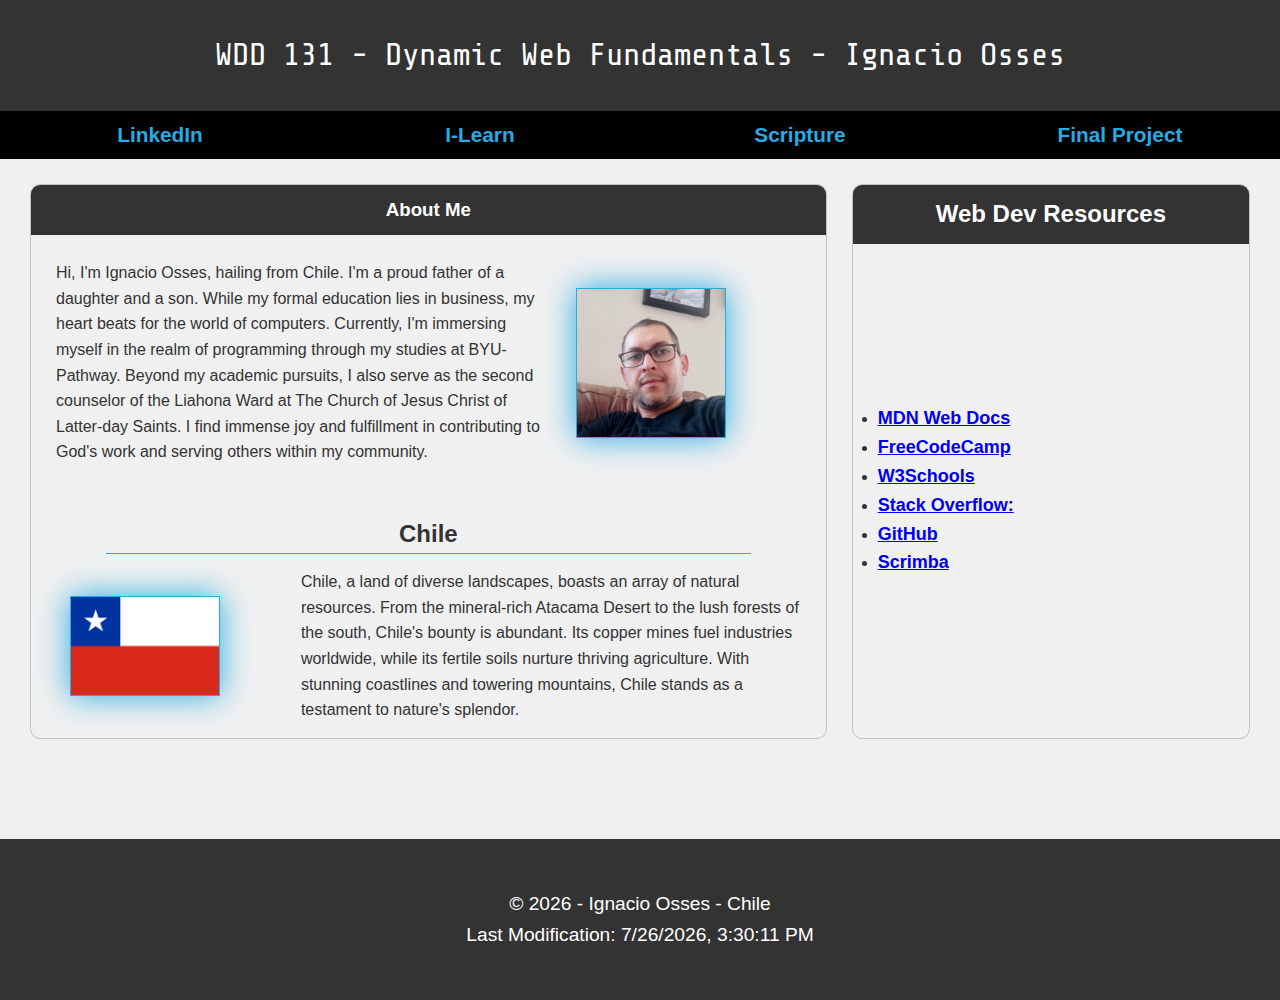
<file: index.html>
<!DOCTYPE html>
<html lang="en-US">

<head>
  <meta charset="UTF-8">
  <meta name="viewport" content="width=device-width, initial-scale=1.0">
  <title>WDD 131 - Dynamic Web Fundamentals - Ignacio Osses</title>
  <meta name="description" content="WDD 131 - Dynamic Web Fundamentals - Ignacio Osses - My Homepage with links">
  <meta name="author" content="Ignacio Osses">
  <link rel="preconnect" href="https://fonts.googleapis.com">
  <link rel="preconnect" href="https://fonts.gstatic.com" crossorigin>
  <link href="https://fonts.googleapis.com/css2?family=Share+Tech+Mono&display=swap" rel="stylesheet">
  <link rel="stylesheet" href="styles/base.css">
  <script src="scripts/getdates.js" defer></script>
</head>

<body>
  <header>
    <!-- <h1>WDD 131 - Dynamic Web Fundamentals - <span class="name"> Ignacio Osses</span></h1> -->
    <h1>WDD 131 - Dynamic Web Fundamentals - Ignacio Osses</h1>
    <nav>
      <ul>
        <li><a href="https://www.linkedin.com/in/ignacio-osses-dev/" target="_blank">LinkedIn</a></li>
        <li><a href="https://byui.instructure.com/" target="_blank">I-Learn</a></li>
        <li><a href="https://www.churchofjesuschrist.org/study/scriptures/nt/james/1?lang=eng&id=p5#p5"
            target="_blank">Scripture</a></li>
        <li><a href="#">Final Project</a></li>
      </ul>
    </nav>
  </header>
  <main>

    <section class="card">
      <div class="card-header">
        <h3>About Me</h3>
      </div>
      <div class="card-content">
        <p>
          Hi, I'm Ignacio Osses, hailing from Chile. I'm a proud father of a
          daughter and a son. While my formal education lies in business, my
          heart beats for the world of computers. Currently, I'm immersing
          myself in the realm of programming through my studies at BYU-Pathway.
          Beyond my academic pursuits, I also serve as the second counselor of
          the Liahona Ward at The Church of Jesus Christ of Latter-day Saints. I
          find immense joy and fulfillment in contributing to God's work and
          serving others within my community.
        </p>
        <img src="images/ignacio.jpg" alt="Ignacio's profile picture, author of the page">

      </div>

      <div>
        <h2 class="country">Chile</h2>
      </div>
      <div class="card-content-second">
        <img src="images/Flag_of_Chile.webp" alt="chilean flag image">
        <p>Chile, a land of diverse landscapes, boasts an array of natural resources. From the mineral-rich Atacama
          Desert
          to the lush forests of the south, Chile's bounty is abundant. Its copper mines fuel industries worldwide,
          while
          its fertile soils nurture thriving agriculture. With stunning coastlines and towering mountains, Chile stands
          as
          a testament to nature's splendor.</p>

      </div>
    </section>
    <section class="card">
      <div class="card-header">
        <h2>Web Dev Resources</h2>
      </div>
      <div class="card-content">
        <ul class="links">
          <li><a href="https://developer.mozilla.org/en-US/" target="_blank">MDN Web Docs</a></li>
          <li><a href="https://www.freecodecamp.org/" target="_blank">FreeCodeCamp</a></li>
          <li><a href="https://www.w3schools.com/" target="_blank">W3Schools</a></li>
          <li><a href="https://stackoverflow.com/" target="_blank">Stack Overflow:</a></li>
          <li><a href="https://github.com/" target="_blank">GitHub</a></li>
          <li><a href="https://v2.scrimba.com/" target="_blank">Scrimba</a></li>
        </ul>
      </div>


    </section>


  </main>
  <footer>
    <p>© <span id="currentyear"> </span> - Ignacio Osses - Chile</p>
    <p>Last Modification: <span id="lastmodify"></span></p>
  </footer>

</body>

</html>
</file>
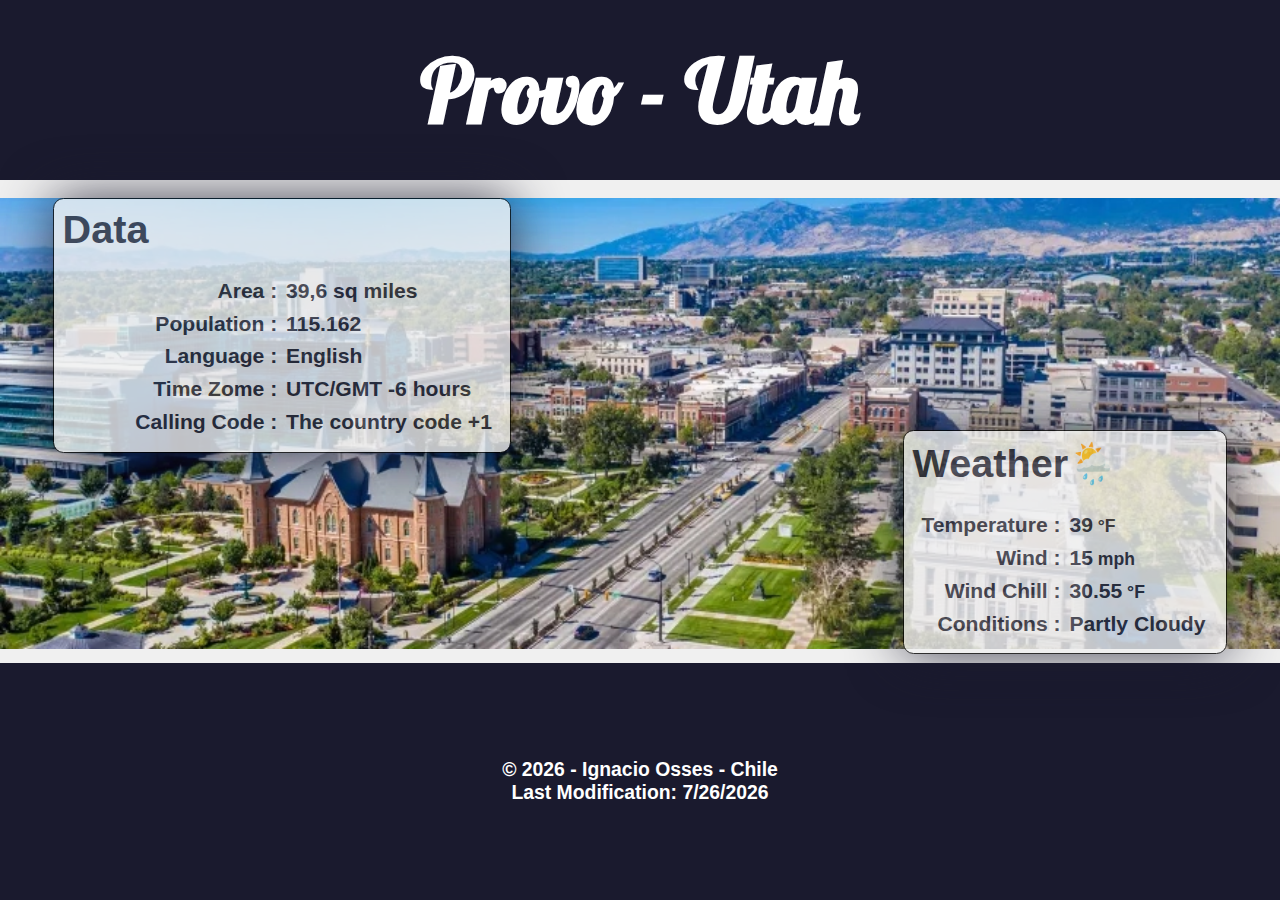
<file: place.html>
<!DOCTYPE html>
<html lang="en-US">

<head>
  <meta charset="UTF-8">
  <meta name="viewport" content="width=device-width, initial-scale=1.0">
  <title>WDD 131 - W03 Assignment - Ignacio Osses</title>
  <meta name="description" content="WDD 131 - W03 Assignment - Ignacio Osses">
  <meta name="author" content="Ignacio Osses">
  <link rel="stylesheet" href="styles/place.css">
  <script src="scripts/place.js" defer></script>

  <link rel="preconnect" href="https://fonts.googleapis.com">
  <link rel="preconnect" href="https://fonts.gstatic.com" crossorigin>
  <link href="https://fonts.googleapis.com/css2?family=Lobster&display=swap" rel="stylesheet">
</head>

<body>
  <header>
    <h1>Provo - Utah</h1>
  </header>

  <main>
    <div class="hero">
      <picture>
        <!-- <source srcset="images/provo_medium.webp" media="(min-width: 400px)"> -->
        <source srcset="images/provo_medium.webp" media="(max-width: 800px)">
        <img src="images/provo_edit.webp" alt="Provo city picture">
      </picture>



      <Section class="data-box">
        <h2>Data</h2>
        <div class="data-row">
          <span class="data-label">Area :</span>
          <span class="data-value"> 39,6 sq miles</span>
          <span class="data-label">Population :</span>
          <span class="data-value"> 115.162</span>
          <span class="data-label">Language :</span>
          <span class="data-value"> English</span>
          <span class="data-label">Time Zome :</span>
          <span class="data-value"> UTC/GMT -6 hours</span>
          <span class="data-label">Calling Code :</span>
          <span class="data-value"> The country code +1</span>
        </div>
      </Section>


      <Section class="weather-box">
        <h2 id="weather_h2">Weather</h2>
        <div id="svg_weather">
          <svg viewBox="0 0 500 500" xmlns="http://www.w3.org/2000/svg">
            <title />
            <g data-name="图层 1" id="图层_1">
              <path class="cls-1"
                d="M236.75,272.11A82.26,82.26,0,0,1,316,241.64a76.19,76.19,0,0,1,10.36,2.59,82.65,82.65,0,0,0-64.92-68.08C228.11,169.4,193.17,185,175.64,214a83,83,0,0,0-4.41,76.58c.47-.46.94-.92,1.42-1.37A70.52,70.52,0,0,1,236.75,272.11Z" />
              <path class="cls-2"
                d="M171.23,290.58A83,83,0,0,1,175.64,214c17.54-28.95,52.48-44.6,85.76-37.86a82.65,82.65,0,0,1,64.92,68.08,78.27,78.27,0,0,1,15.84,7.19,98,98,0,0,0-63.86-86.09c-37.69-13.82-81.9-1.62-107.27,29.43-25,30.6-29.26,74.3-10,108.8A67.76,67.76,0,0,1,171.23,290.58Z" />
              <path class="cls-2"
                d="M253.07,131.54V97.89c0-9.65-15-9.67-15,0v33.65C238.07,141.19,253.07,141.21,253.07,131.54Zm-7.5-33.65v0Z" />
              <path class="cls-2"
                d="M176.66,152.05c4.83,8.36,17.79.81,13-7.57l-16.83-29.15c-4.83-8.36-17.79-.81-13,7.57Zm6.48-3.79-16.83-29.15Z" />
              <path class="cls-2"
                d="M141.22,187.49l-29.15-16.83c-8.37-4.84-15.94,8.12-7.57,13l29.15,16.83C142,205.28,149.59,192.32,141.22,187.49Zm-32.93-10.35L137.44,194Z" />
              <path class="cls-2"
                d="M87.06,263.9h33.65c9.65,0,9.67-15,0-15H87.06C77.4,248.9,77.39,263.9,87.06,263.9Zm33.65-7.5h0Z" />
              <path class="cls-2"
                d="M112.08,342.13l29.15-16.83c8.36-4.83.81-17.79-7.57-13l-29.15,16.83C96.15,334,103.69,347,112.08,342.13Zm25.36-23.3-29.15,16.83Z" />
              <path class="cls-2"
                d="M370.42,263.9h33.65c9.65,0,9.67-15,0-15H370.42C360.77,248.9,360.75,263.9,370.42,263.9Zm0-7.5h0Z" />
              <path class="cls-2"
                d="M357.48,200.44l29.15-16.83c8.36-4.83.81-17.79-7.57-13l-29.15,16.83C341.55,192.32,349.1,205.28,357.48,200.44Zm25.36-23.3L353.7,194Z" />
              <path class="cls-2"
                d="M314.47,152.05l16.83-29.15c4.84-8.37-8.12-15.94-13-7.57l-16.83,29.15C296.68,152.86,309.64,160.42,314.47,152.05Zm10.35-32.93L308,148.27Z" />
              <path class="cls-2"
                d="M377.25,293.37c.54,1.41,1.05,2.84,1.51,4.29a7.08,7.08,0,0,1,.16,4.09,51.75,51.75,0,0,1-17.73,100.37H220.54a62.23,62.23,0,0,1-55-91.35c-1-1.44-1.95-2.9-2.86-4.4-.56-.93-1.1-1.87-1.62-2.81a71.25,71.25,0,0,0-9.23,48,69.75,69.75,0,0,0,38.58,51.19c11.68,5.47,23.78,6.86,36.45,6.86H350.31c9.8,0,19.5.28,29-2.82,24.63-8.06,41.85-31.83,41.13-57.87A59.93,59.93,0,0,0,377.25,293.37Z" />
              <path class="cls-2"
                d="M220.54,277.65a62.16,62.16,0,0,1,19.18,3,73.75,73.75,0,0,1,87.48-28.16,82.09,82.09,0,0,0-.89-8.29A76.19,76.19,0,0,0,316,241.64a82.26,82.26,0,0,0-79.21,30.47c1.67.38,3.32.82,5,1.33l-8.47,3.45q1.68-2.46,3.5-4.78a70.52,70.52,0,0,0-64.11,17.1c-.48.45-1,.91-1.42,1.38a78.51,78.51,0,0,0,3.63,7.06A62.05,62.05,0,0,1,220.54,277.65Z" />
              <path class="cls-2" d="M241.72,273.44c-1.65-.51-3.3-.95-5-1.33q-1.82,2.32-3.5,4.78Z" />
              <path class="cls-2"
                d="M342.22,260.28A74,74,0,0,1,369,292.76a7.49,7.49,0,0,1,4.52-.35c1.26.27,2.5.6,3.73,1a83.68,83.68,0,0,0-35.1-42c.1,1.65.17,3.31.18,5C342.32,257.7,342.28,259,342.22,260.28Z" />
              <path class="cls-2"
                d="M369,292.76a73,73,0,0,1,2.53,6.89,51.3,51.3,0,0,1,7.39,2.1,7.08,7.08,0,0,0-.16-4.09c-.46-1.45-1-2.87-1.51-4.29-1.23-.35-2.47-.68-3.73-1A7.49,7.49,0,0,0,369,292.76Z" />
              <path class="cls-2"
                d="M342.33,256.4c.06-8.29-11-9.46-14.15-3.5a73.42,73.42,0,0,1,13.39,7A7.44,7.44,0,0,0,342.33,256.4Z" />
              <path class="cls-2" d="M342.22,260.28c.06-1.29.11-2.59.12-3.89a7.44,7.44,0,0,1-.77,3.46Z" />
              <path class="cls-2"
                d="M165.54,310.77a62.36,62.36,0,0,1,9.32-13.13,78.51,78.51,0,0,1-3.63-7.06,67.76,67.76,0,0,0-10.17,13c.53.94,1.06,1.88,1.62,2.81C163.59,307.87,164.56,309.33,165.54,310.77Z" />
              <path class="cls-2"
                d="M327.21,252.51l1,.38c3.17-6,14.22-4.79,14.15,3.5,0-1.67-.08-3.33-.18-5a78.27,78.27,0,0,0-15.84-7.19A82.09,82.09,0,0,1,327.21,252.51Z" />
              <path class="cls-3"
                d="M405.36,347.5c1,19.06-10.19,37.28-28.18,44.17-8.12,3.11-16.25,2.95-24.71,2.95H237c-5.48,0-11,.05-16.45,0a54.71,54.71,0,0,1-50-77.11,53.89,53.89,0,0,1,6-10.38c.78-1.05,1.59-2.06,2.44-3,14.38-16.69,37.56-22.69,58.65-16.18,3.34,1,6.63-.74,8.47-3.45,14.64-21.53,41.42-33.13,67.15-28.1a66.85,66.85,0,0,1,13.82,4.31c.87.38,1.73.77,2.57,1.18s1.94,1,2.89,1.49a67,67,0,0,1,31.6,38.11,6.37,6.37,0,0,0,5.31,5.44C388.93,311.09,404.25,327.28,405.36,347.5Z" />
              <path class="cls-4"
                d="M378.92,301.75a51.75,51.75,0,0,1-17.73,100.37H220.54a62.24,62.24,0,1,1,19.18-121.44,73.75,73.75,0,0,1,87.48-28.16l1,.38a72.34,72.34,0,0,1,13.39,7c.22.14.44.28.65.43A73.93,73.93,0,0,1,369,292.77c.95,2.24,1.8,4.54,2.53,6.89A50.84,50.84,0,0,1,378.92,301.75Zm-1.74,89.92c18-6.89,29.22-25.11,28.18-44.17-1.11-20.22-16.43-36.41-35.82-40.61a6.37,6.37,0,0,1-5.31-5.44,67,67,0,0,0-31.6-38.11c-1-.52-1.91-1-2.89-1.49s-1.7-.8-2.57-1.18a66.85,66.85,0,0,0-13.82-4.31c-25.73-5-52.51,6.57-67.15,28.1-1.84,2.71-5.13,4.48-8.47,3.45-21.09-6.51-44.27-.51-58.65,16.18-.85,1-1.66,2-2.44,3a53.89,53.89,0,0,0-6,10.38,54.71,54.71,0,0,0,50,77.11c5.48.05,11,0,16.45,0H352.47C360.93,394.62,369.06,394.78,377.18,391.67Z" />
            </g>
          </svg>

        </div>

        <div class="data-row">
          <span class="data-label">Temperature :</span>
          <p><span class="data-value" id="temperature">39</span> °F</p>
          <span class="data-label">Wind :</span>
          <p><span class="data-value" id="windSpeed">15</span> mph</p>
          <span class="data-label">Wind Chill :</span>
          <p><span class="data-value" id="windChill">9.8</span> °F</p>
          <span class="data-label">Conditions :</span>
          <span class="data-value"> Partly Cloudy</span>

        </div>

      </Section>

    </div>
  </main>
  <footer>
    <p>© <span id="currentyear"> </span> - Ignacio Osses - Chile</p>
    <p>Last Modification: <span id="lastmodify"></span></p>
  </footer>
</body>

</html>
</file>
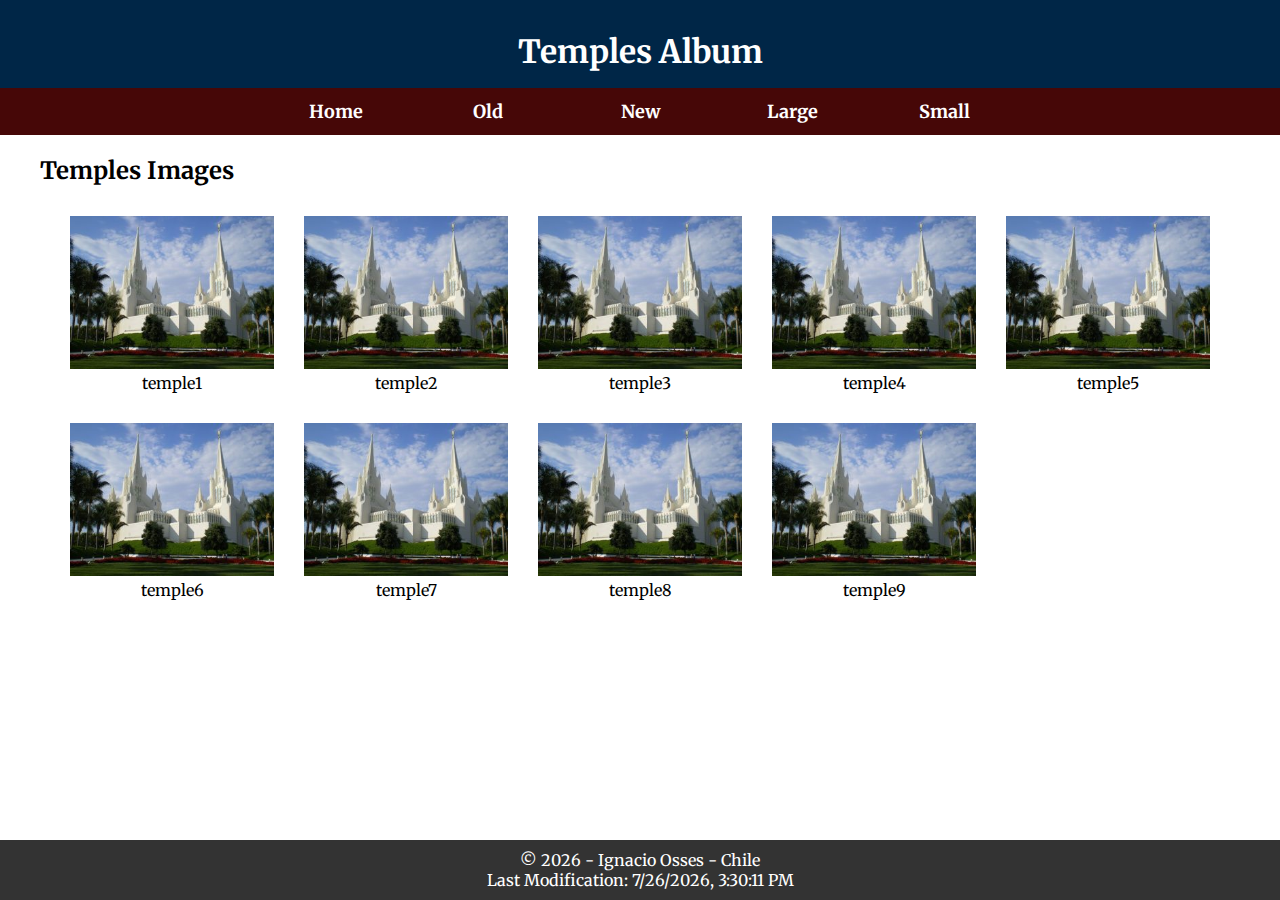
<file: temples.html>
<!DOCTYPE html>
<html lang="en-US">

<head>
  <meta charset="UTF-8">
  <meta name="viewport" content="width=device-width, initial-scale=1.0">
  <title>Temples Album</title>
  <meta name="author" content="Ignacio Osses">
  <meta name="description" content="responsive photo album with hamburger menu navigation for mobile screen size">
  <script src="scripts/temples.js" defer></script>
  <link rel="stylesheet" href="styles/temples.css">
  <link rel="stylesheet" href="styles/temples-large.css">
  <link rel="preconnect" href="https://fonts.googleapis.com">
  <link rel="preconnect" href="https://fonts.gstatic.com" crossorigin>
  <link href="https://fonts.googleapis.com/css2?family=Merriweather:wght@300;400;700&display=swap" rel="stylesheet">
</head>


<body>
  <header>
    <h1>Temples Album</h1>
    <a href="#" id="menu"></a>
    <nav>
      <ul class="navigation">
        <li><a href="#">Home</a></li>
        <li><a href="#">Old</a></li>
        <li><a href="#">New</a></li>
        <li><a href="#">Large</a></li>
        <li><a href="#">Small</a></li>
      </ul>
    </nav>
  </header>
  <main>

    <h2>Temples Images</h2>

    <!-- (figure>img[src="temple$"][alt="temple$"]+figcaption{temple$})*9 -->
    <div class="grid-container">
      <figure>
        <img src="images/san-diego-temple.jpg" alt="temple1">
        <figcaption>temple1</figcaption>
      </figure>
      <figure>
        <img src="images/san-diego-temple.jpg" alt="temple2">
        <figcaption>temple2</figcaption>
      </figure>
      <figure>
        <img src="images/san-diego-temple.jpg" alt="temple3">
        <figcaption>temple3</figcaption>
      </figure>
      <figure>
        <img src="images/san-diego-temple.jpg" alt="temple4">
        <figcaption>temple4</figcaption>
      </figure>
      <figure>
        <img src="images/san-diego-temple.jpg" alt="temple5">
        <figcaption>temple5</figcaption>
      </figure>
      <figure>
        <img src="images/san-diego-temple.jpg" alt="temple6">
        <figcaption>temple6</figcaption>
      </figure>
      <figure>
        <img src="images/san-diego-temple.jpg" alt="temple7">
        <figcaption>temple7</figcaption>
      </figure>
      <figure>
        <img src="images/san-diego-temple.jpg" alt="temple8">
        <figcaption>temple8</figcaption>
      </figure>
      <figure>
        <img src="images/san-diego-temple.jpg" alt="temple9">
        <figcaption>temple9</figcaption>
      </figure>
    </div>


  </main>
  <footer>
    <p>© <span id="currentyear"> </span> - Ignacio Osses - Chile</p>
    <p>Last Modification: <span id="lastmodify"></span></p>
  </footer>

</body>

</html>
</file>
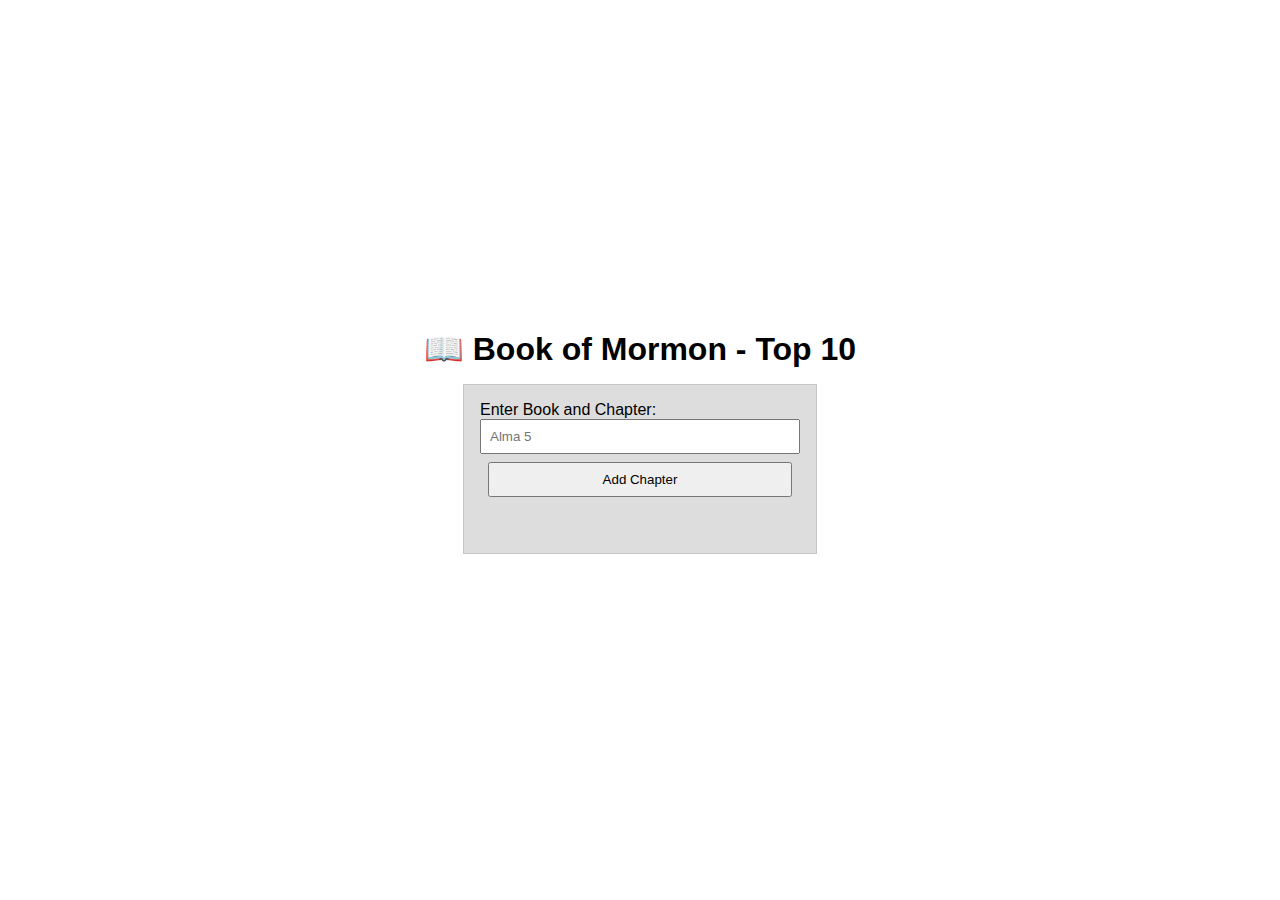
<file: week02/bom.html>
<!DOCTYPE html>
<html lang="en-US">

<head>
  <meta charset="UTF-8">
  <meta name="viewport" content="width=device-width, initial-scale=1.0">
  <title>Book of Mormon - Top 10</title>
  <meta name="author" content="Ignacio Osses">
  <meta name="description" content="The Book of Mormon Top 10 App">
  <link rel="stylesheet" href="styles/styles.css">
  <script src="scripts/bookOfMormon.js" defer></script>
</head>

<body>
  <h1>📖 Book of Mormon - Top 10</h1>
  <main>
    <label for="favchap">Enter Book and Chapter: </label>
    <input type="text" id="favchap" placeholder="Alma 5">
    <button type="submit">Add Chapter</button>
    <ul id="list"></ul>
  </main>

</body>

</html>
</file>
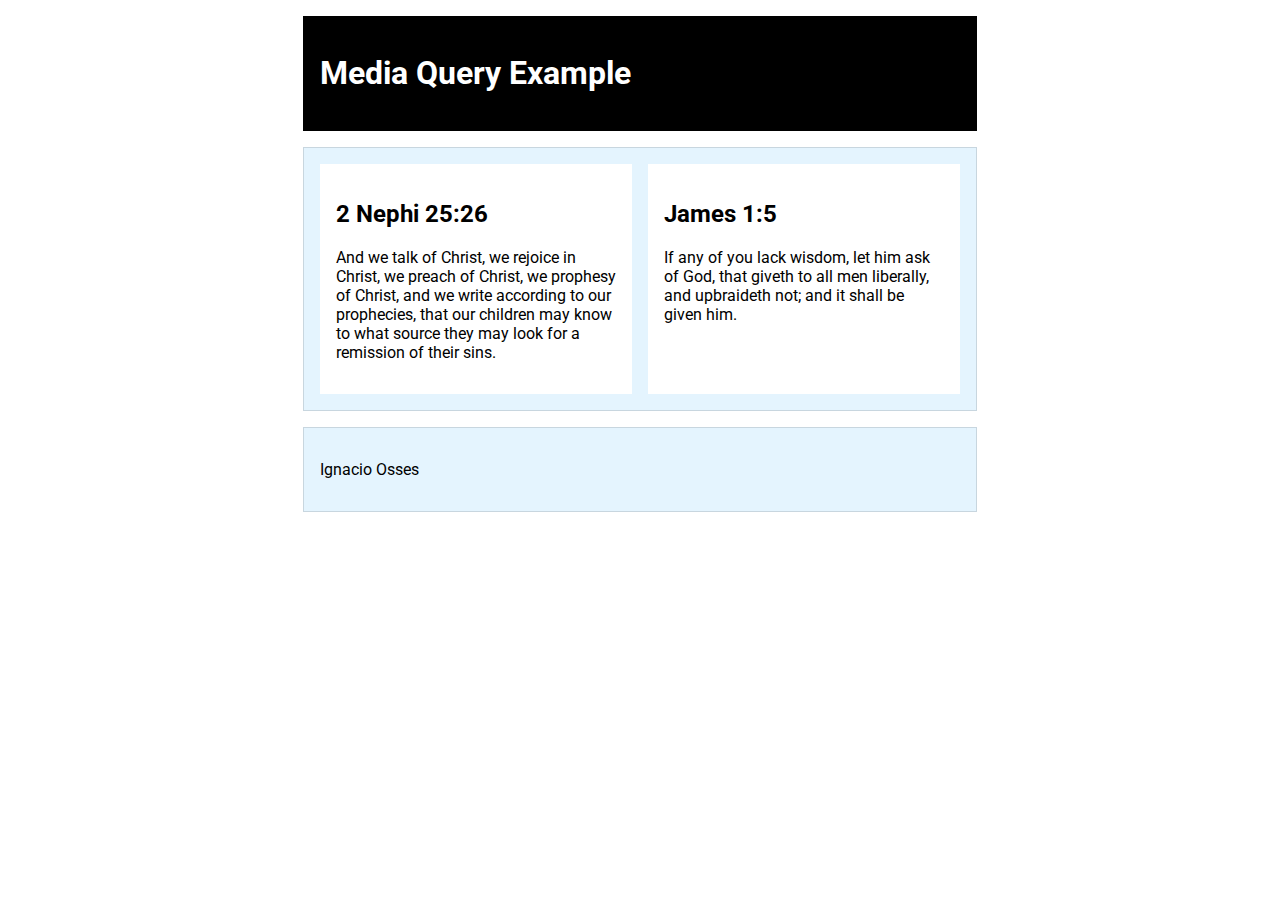
<file: week02/media-query.html>
<!DOCTYPE html>
<html lang="en-US">

<head>
  <meta charset="UTF-8">
  <meta name="viewport" content="width=device-width, initial-scale=1.0">
  <title>WDD 131 - Media Query Example</title>
  <meta name="description" content="Media query learning activity example page.">
  <meta name="author" content="Ignacio Osses">
  <link rel="preconnect" href="https://fonts.googleapis.com">
  <link rel="preconnect" href="https://fonts.gstatic.com" crossorigin>
  <link href="https://fonts.googleapis.com/css2?family=Roboto&display=swap" rel="stylesheet">
  <link rel="stylesheet" href="styles/media-query.css">
  <link rel="stylesheet" href="styles/media-query-large.css">

</head>

<body>
  <!-- header>h1^main>section*2^footer -->
  <!-- (header>h1{"Media Query Example"})+(main>section*2)+footer -->
  <header>
    <h1>Media Query Example</h1>
  </header>
  <main>
    <section>
      <h2>2 Nephi 25:26</h2>
      <p>And we talk of Christ, we rejoice in Christ, we preach of Christ, we prophesy of Christ, and we write according
        to our prophecies, that our children may know to what source they may look for a remission of their sins.</p>
    </section>
    <section>
      <h2>James 1:5</h2>
      <p>If any of you lack wisdom, let him ask of God, that giveth to all men liberally, and upbraideth not; and it
        shall be given him.</p>
    </section>
  </main>
  <footer>
    <p>Ignacio Osses</p>
  </footer>



</body>

</html>
</file>
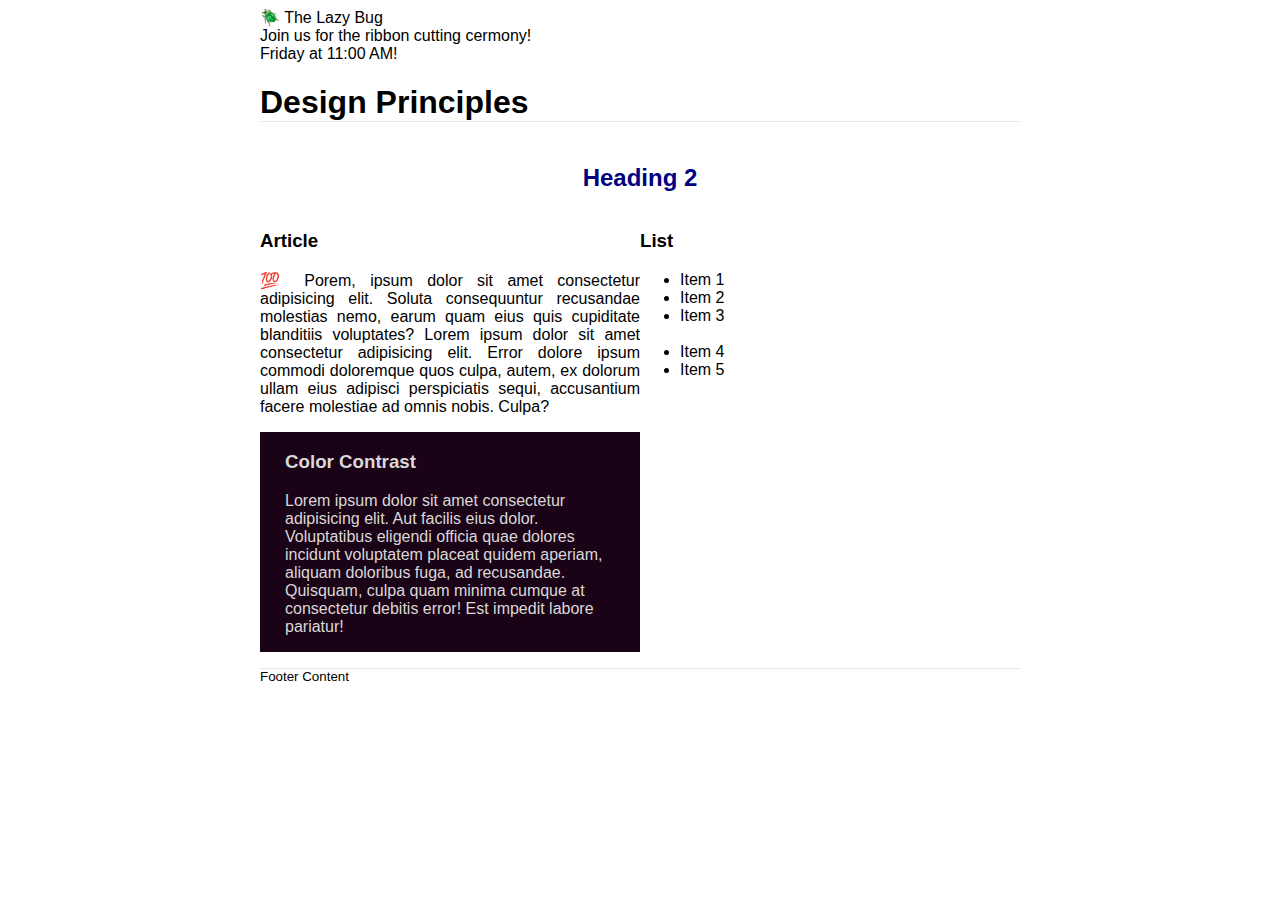
<file: week03/design.html>
<!DOCTYPE html>
<html lang="en-US">

<head>
  <meta charset="UTF-8">
  <meta name="viewport" content="width=device-width, initial-scale=1.0">
  <title>WDD 131 - Web Design Principles - Ignacio Osses</title>
  <meta name="description" content="WDD 131 - Web Design Principles - Ignacio Osses">
  <meta name="author" content="Ignacio Osses">
  <link rel="stylesheet" href="styles/design.css">
</head>

<body>

  <header>
    <div class="banner">🪲 The Lazy Bug<br>Join us for the ribbon cutting
      cermony!<br>Friday
      at 11:00 AM!</div>
    <h1>Design Principles</h1>
  </header>
  <main>
    <h2>Heading 2</h2>
    <section>
      <h3>Article</h3>
      <article>
        <p>💯 Porem, ipsum dolor sit amet consectetur adipisicing elit. Soluta consequuntur recusandae molestias nemo,
          earum quam eius quis cupiditate blanditiis voluptates? Lorem ipsum dolor sit amet consectetur adipisicing
          elit. Error dolore ipsum commodi doloremque quos culpa, autem, ex dolorum ullam eius adipisci perspiciatis
          sequi, accusantium facere molestiae ad omnis nobis. Culpa?</p>
      </article>
    </section>
    <section>
      <h3>List</h3>
      <ul>
        <li>Item 1</li>
        <li>Item 2</li>
        <li>Item 3<br><br></li>
        <li>Item 4</li>
        <li>Item 5</li>
      </ul>
    </section>
    <div class="callout">
      <h3>Color Contrast</h3>
      <p>Lorem ipsum dolor sit amet consectetur adipisicing elit. Aut facilis eius dolor. Voluptatibus eligendi officia
        quae dolores incidunt voluptatem placeat quidem aperiam, aliquam doloribus fuga, ad recusandae. Quisquam, culpa
        quam minima cumque at consectetur debitis error! Est impedit labore pariatur!</p>
    </div>
  </main>
  <footer>
    Footer Content
  </footer>
</body>


</html>
</file>
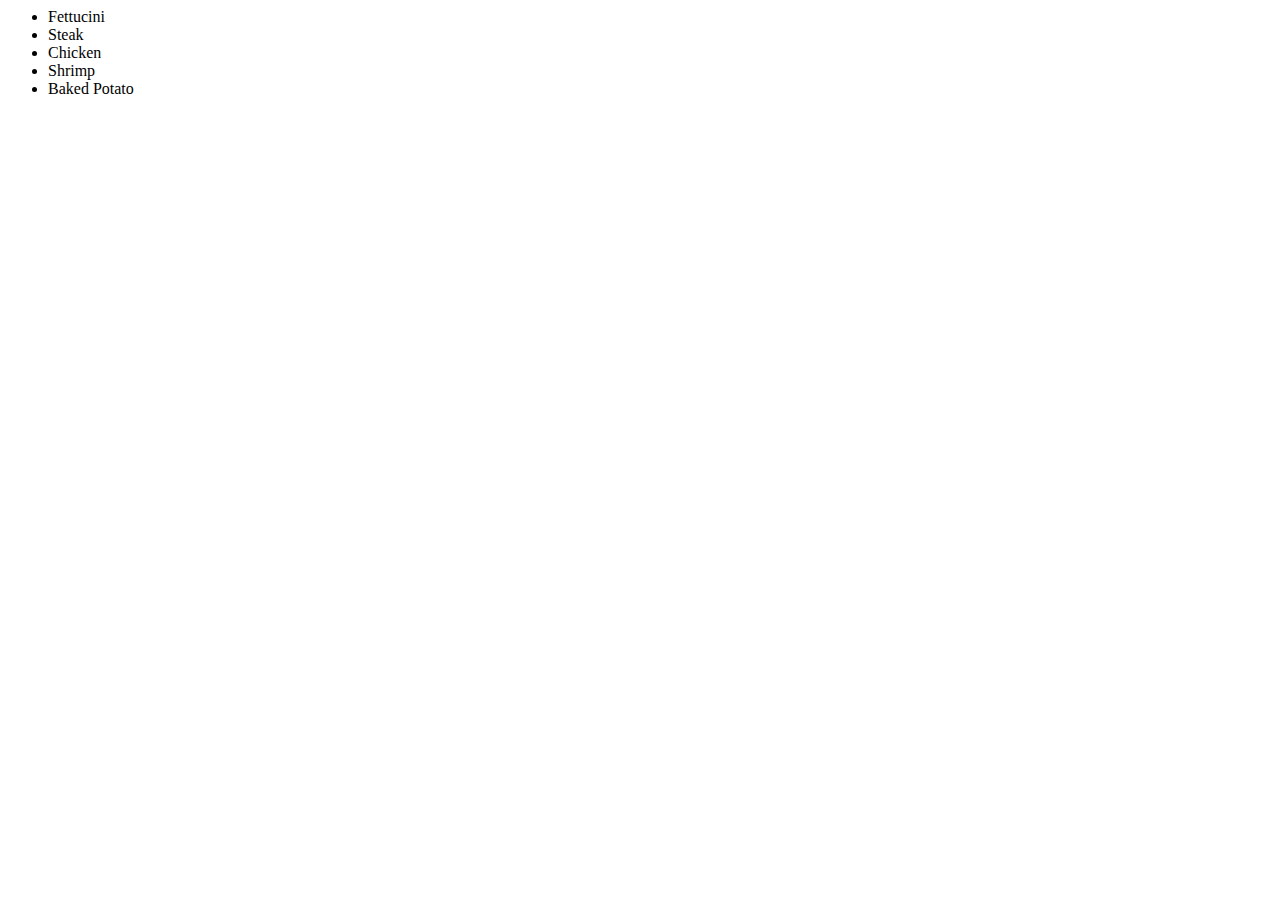
<file: week02/loops/loops.html>
<!-- loops.html -->
<html>

<head>
  <title>Loop Activities</title>
  <script src="loops.js" defer></script>
</head>

<body>
  <ul id="favorite-foods"></ul>
  <dl id="places-lived"></dl>
</body>

</html>
</file>
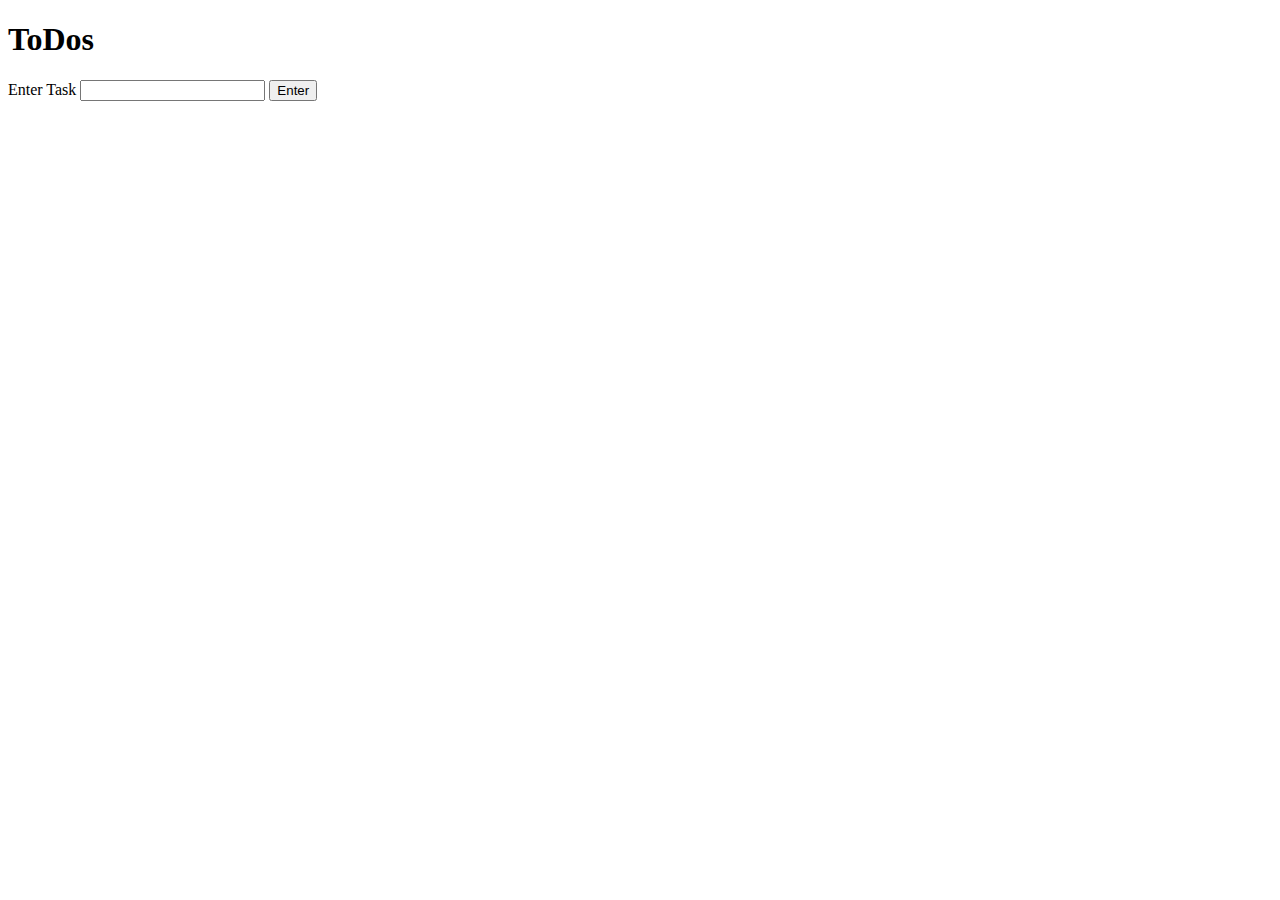
<file: week02/todo/events.html>
<!-- events.html -->
<!DOCTYPE html>
<html lang="en">

<head>
  <meta charset="UTF-8" />
  <meta http-equiv="X-UA-Compatible" content="IE=edge" />
  <meta name="viewport" content="width=device-width, initial-scale=1.0" />
  <title>Events practice: ToDos</title>
  <style>
    .todos {
      width: 300px;
    }

    .todos>li {
      display: flex;
      justify-content: space-between;
      align-items: center;
      border: 1px solid;
      padding: 0.5em;
    }

    .todos p {
      margin: 0;
    }

    .todos span {
      cursor: pointer;
    }

    .strike {
      text-decoration: line-through;
      color: gray;
    }
  </style>
</head>

<body>
  <h1>ToDos</h1>
  <section>
    <label for="todo">Enter Task</label>
    <input name="todo" id="todo" />
    <button id="submitTask">Enter</button>
  </section>
  <ul id="todoList" class="todos"></ul>
  <script src="events.js" defer></script>
</body>

</html>
</file>
<file: styles/base.css>
/* @import url('https://fonts.googleapis.com/css2?family=Share+Tech+Mono&display=swap'); */

* {
  margin: 0;
  padding: 0;
  box-sizing: border-box;
}

:root{
  --primary-color:#28abe3;
  --secondary-color: #333;
  --fonts-header-color: #fff;
}

h1 {
  font-family: "Share Tech Mono", monospace;
  font-weight: 400;
  font-style: normal;
  padding: 30px;
}
.name{
  color: var(--primary-color);
  text-shadow: 0 0 30px var(--primary-color);
}

header {
  background-color: var(--secondary-color);
  color: var(--fonts-header-color);
  text-align: center;
  max-width: 1500px;
}

nav ul{
  list-style-type: none;
  display: flex;
  background-color: black;
  font-size: 1.3rem;
  font-weight: 600;
  justify-content: space-around;
}

nav ul li a{
  display: block;
  color: var(--primary-color);
  text-decoration: none;
  padding: 0.5rem 0;
  line-height: 2rem;
  border-radius: 0 0 1rem 1rem;
  width: 200px;
}

nav a:hover{
    color: white;
    transition: .3s ease-in-out;
    background-color: var(--secondary-color);
}

body {
  font-family: Arial, sans-serif;
  line-height: 1.6;
  background-color: #f0f0f0;
  color: var(--secondary-color);
  justify-content: center;
}

main{
  max-width: 1500px;
  position: relative;
  margin: 25px 30px;
  display: grid;
  grid-template-columns: 2fr 1fr;
  gap: 25px;
}

main img{
  width: 150px;
  height: auto;
  border: 1px solid var(--primary-color);
  margin: 1.5rem;
  box-shadow: 0 0 30px var(--primary-color);
}

.card {
  border: 1px solid rgba(0, 0, 0, 0.196);
  border-radius: 10px;
	overflow: hidden;
  display: grid;
  grid-template-rows: auto 1fr;
}

.card-header {
  background-color: var(--secondary-color);
  color: var(--fonts-header-color);
  padding: 10px;
  text-align: center;
}

.card-content{
  display: grid;
  padding: 25px;
  align-items: center;
  grid-template-columns: 2fr 1fr;
}

.card-content a{
  font-size: large;
  font-weight: 700;
}

.card-content-second{
  display: grid;
  padding: 15px;
  align-items: center;
  grid-template-columns: 1fr 2fr;
}

.card .country{
  text-align: center;
  margin: 25px 75px 0;
  border-bottom: 1px solid var(--primary-color);
}

footer{
  background-color: var(--secondary-color);
  color: var(--fonts-header-color);
  padding: 50px;
  margin-top: 100px;
  text-align: center;
  font-size: larger;
}
</file>
<file: styles/place.css>
* {
  margin: 0;
  padding: 0;
  box-sizing: border-box;
}

:root {
  --primary-color: #2e2e3a;
  --secondary-color: #1a1a2e;
  --font-header-footer: #ffffff;
}

html,
body {
  background-color: #f0f0f0;
  color: var(--primary-color);
  font-family: Arial, sans-serif;
  font-weight: 700;
  height: 100%;
  font-size: 1.1rem;
}

body {
  display: grid;
  grid-template-rows: auto 1fr 2fr;
}

main {
  padding: 0.5rem 0;
}

.hero {
  position: relative;
}

.hero img {
  width: 100%;
  height: auto;
}

header {
  display: flex;
  background-color: var(--secondary-color);
  color: var(--font-header-footer);
  justify-content: center;
  align-items: center;
  text-align: center;
  margin-bottom: 0.5rem;
}

h1 {
  padding: 2rem;
  font-size: 3rem;
  font-family: "Lobster", sans-serif;
}

h2 {
  padding: 0.5rem;
}

.data-box,
.weather-box h2 {
  text-align: center;
}

.data-box,
.weather-box {
  transition: all 0.5s ease;
}
.weather-box {
  display: flex;
  align-items: center;
  flex-direction: column;
}

.weather-box svg {
  width: 10rem;
  height: 10rem;
}

.data-row {
  display: grid;
  grid-template-columns: 1fr 1fr;
  grid-gap: 0.5rem;
  padding: 1rem;
  font-size: 1rem;
}

.data-label {
  font-weight: bold;
  font-size: 1rem;
  text-align: right;
}

.data-value {
  font-size: 1rem;
  text-align: left;
}

footer {
  background-color: var(--secondary-color);
  color: var(--font-header-footer);
  padding: 2rem;
  text-align: center;
  align-content: center;
  width: 100%;
}

/* SVG Style */
.cls-1 {
  fill: #f8b62d;
}

.cls-1,
.cls-2 {
  stroke: #231815;
  stroke-miterlimit: 10;
}

.cls-2,
.cls-4 {
  fill: #231815;
}

.cls-3 {
  fill: #fff;
}

@media screen and (min-width: 950px) {
  header {
    height: 20vh;
  }

  h1 {
    font-size: 5rem;
    font-style: normal;
  }

  .data-box,
  .weather-box h2 {
    text-align: left;
  }

  .weather-box,
  .data-box {
    border: 1px solid black;
    background-color: #f0f0f0;
    box-shadow: 0 0 3rem var(--secondary-color);
    margin: 0 1rem;
    opacity: 0.8;
    font-size: 1.5rem;
    margin: 0 3rem;
    border-radius: 0.6rem;
  }

  .data-box {
    position: absolute;
    top: 0;
  }

  .data-value,
  .data-label {
    font-size: 1.2rem;
  }

  .weather-box {
    display: block;
    position: absolute;
    bottom: 0;
    right: 0;
  }

  .weather-box h2::after {
    content: "🌦️";
  }

  .weather-box svg {
    display: none;
  }
}
</file>
<file: styles/temples.css>
* {
  padding: 0;
  margin: 0;
  box-sizing: border-box;
}

body {
  font-family: "Merriweather", serif;
  /* margin: 0;
  padding: 0; */
}

header {
  background-color: #333;
  color: white;
  text-align: center;
  padding: 1rem 0 0;
}

header a {
  text-align: left;
}

#menu {
  display: block;
  text-decoration: none;
  font-size: 2rem;
  color: white;
  font-weight: 700;
  padding: 0.5rem 0.75rem;
  font-family: "Courier New", Courier, monospace;
}

#menu::before {
  content: "≡";
}

nav {
  background-color: rgb(70, 7, 7);
  /* padding: 1rem; */
}

.navigation {
  list-style: none;
  margin: 0 auto;
  max-width: 760px;
}

.navigation li {
  display: none;
}

.navigation a {
  display: block;
  padding: 0.75rem;
  text-align: left;
  color: white;
  text-decoration: none;
  font-weight: 700;
  transition: 0.5s;
  font-size: clamp(1rem, 2vmin, 1.5rem);
}

.navigation a:hover,
navigation a:active {
  color: white;
  background-color: black;
}

.show li {
  display: block;
}

#menu.show::before {
  content: "X";
}

main {
  padding: 20px 40px;
}

h1 {
  margin: 1rem;
}

.grid-container {
  grid-template-columns: 1fr;
}

figure {
  margin: 10px;
  text-align: center;
}

img {
  width: 100%;
  height: auto;
  max-width: 300px;
}

footer {
  background-color: #333;
  color: white;
  text-align: center;
  padding: 10px 0;
  position: fixed;
  width: 100%;
  bottom: 0;
}
</file>
<file: styles/temples-large.css>
@media screen and (min-width: 40em) {
  header {
    background-color: rgb(0, 38, 71);
  }

  main {
    max-width: 1300px;
  }

  .navigation {
    display: flex;
  }
  .navigation li {
    display: block;
    flex: 1 1 100%;
    align-items: center;
  }

  .navigation a {
    margin: 0 15px;
    text-align: center;
  }

  #menu {
    display: none;
  }

  .grid-container {
    display: grid;
    gap: 10px;
    padding: 20px;
    grid-template-columns: repeat(auto-fit, minmax(200px, 1fr));
  }
}
</file>
<file: week02/styles/styles.css>
* {
  margin: 0;
  padding: 0;
}

body {
  height: 100vh;
  display: flex;
  flex-direction: column;
  align-items: center;
  justify-content: center;
  font-family: Acme, Arial, sans-serif;
}

h1 {
  font-size: 1.5rem;
}

main {
  margin: 1rem auto;
  border: 1px solid rgba(0, 0, 0, 0.1);
  padding: 1rem;
  background-color: #ddd;
  display: flex;
  flex-direction: column;
}

input,
button {
  padding: 0.5rem;
}

button {
  margin: 0.5rem;
}

.delete {
  width: fit-content;
}

.input {
  display: flex;
  gap: 1rem;
}

.list {
  padding: 0.5rem;
}

ul {
  margin: 1rem;
  list-style: none;
}

li {
  display: flex;
  align-items: center;
  justify-content: space-between;
}

@media only screen and (min-width: 32.5em) {
  h1 {
    font-size: 2rem;
  }

  main {
    width: 320px;
  }
}
</file>
<file: week02/styles/media-query.css>
body {
  font-family: "Roboto", sans-serif;
}

header,
main,
footer {
  max-width: 640px;
  margin: 1rem auto;
  border: 1px solid rgba(0, 0, 0, 0.12);
  padding: 1rem;
  background-color: rgba(135, 206, 250, 0.224);
}

main {
  display: grid;
  grid-template-columns: 1fr;
  gap: 1rem;
}

section {
  padding: 1rem;
  background-color: #fff;
}
</file>
<file: week02/styles/media-query-large.css>
@media screen and (min-width: 500px) {
  header {
    background-color: black;
    color: white;
  }

  main {
    display: grid;
    grid-template-columns: 1fr 1fr;
  }
}
</file>
<file: week03/styles/design.css>
body {
  font-family: Roboto, helvetica, sans-serif;
}

header,
main,
footer {
  max-width: 760px;
  margin: 0 auto;
}

marquee {
  padding: 1rem;
  background-color: #eee;
}

h1 {
  border-bottom: 1px solid rgba(0, 0, 0, 0.1);
}

main {
  display: grid;
  grid-template-columns: 1fr 1fr;
}

h2 {
  color: navy;
  text-align: center;
  grid-column: 1/3;
}

article p {
  text-align: justify;
}

.callout {
  color: #dad8d8;
  background-color: #1a0316;
  padding: 0 25px;
}

footer {
  margin-top: 1rem;
  border-top: 1px solid rgba(0, 0, 0, 0.1);
  font-size: smaller;
  text-align: left;
}
</file>
